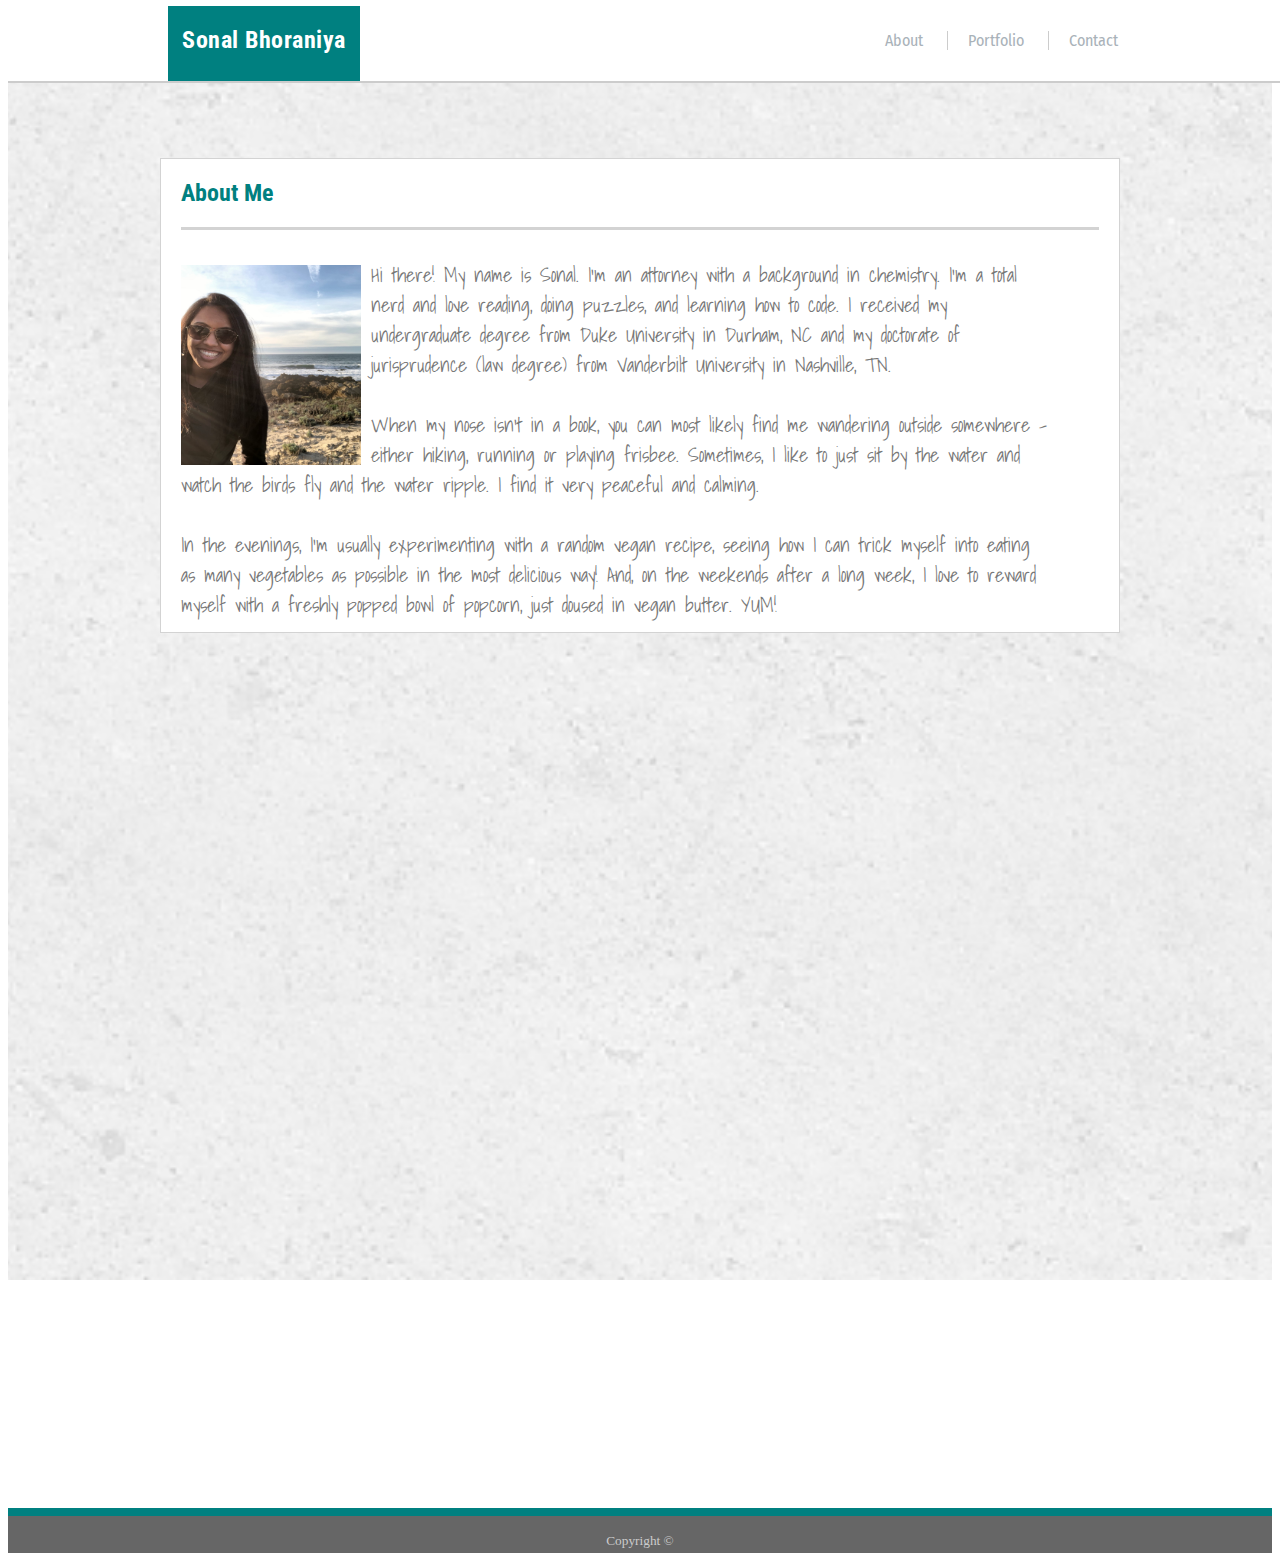
<file: index.html>
<!DOCTYPE html>
<html lang="en">

<head>
    <meta charset="utf-8">
    <title>Basic Portofolio HW Assignment 1</title>
    <link rel="stylesheet" href="assets/css/style.css">
    <link href="https://fonts.googleapis.com/css?family=Assistant|Fira+Sans+Condensed|Roboto+Condensed|Shadows+Into+Light&display=swap" rel="stylesheet">
</head>

<body>

    <header class="primary">
        <div class=content>

            <h1 class="logo">
                Sonal Bhoraniya
            </h1>

            <nav class="nav">
                <ul>
                    <li><a href="index.html">About</a></li>
                    <!--
                    -->
                    <li class="division"><a href="portfolio.html">Portfolio</a></li>
                    <!--
                    -->
                    <li class="division"><a href="contact.html">Contact</a></li>
                </ul>
            </nav>
        </div>
    </header>

    <div class="backslate">


        <section class="main-section">
            <div>

                <h2>About Me</h2>

                <div class="greyborder"></div>

                <img id="personalpicture" src="assets/images/MyPicture.jpg">

                <p class="newfont">Hi there! My name is Sonal. I'm an attorney with a background in chemistry. I'm a total nerd and love
                    reading, doing puzzles, and learning how to code. I received my undergraduate degree from Duke
                    University in Durham, NC and my doctorate of jurisprudence (law degree) from Vanderbilt University
                    in Nashville, TN.</p>

                <p class="newfont">When my nose isn't in a book, you can most likely find me wandering outside somewhere - either
                    hiking, running or playing frisbee. Sometimes, I like to just sit by the water and watch the birds
                    fly and the water ripple. I find it very peaceful and calming.</p>

                <p class="newfont">In the evenings, I'm usually experimenting with a random vegan recipe, seeing how I can trick myself
                    into eating as many vegetables as possible in the most delicious way! And, on the weekends after a
                    long week, I love to reward myself with a freshly popped bowl of popcorn, just doused in vegan
                    butter. YUM!</p>
            </div>
        </section>
    </div>

    <footer class="primary-footer group">
        <small>Copyright &copy;</small>
    </footer>


</body>

</html>
</file>
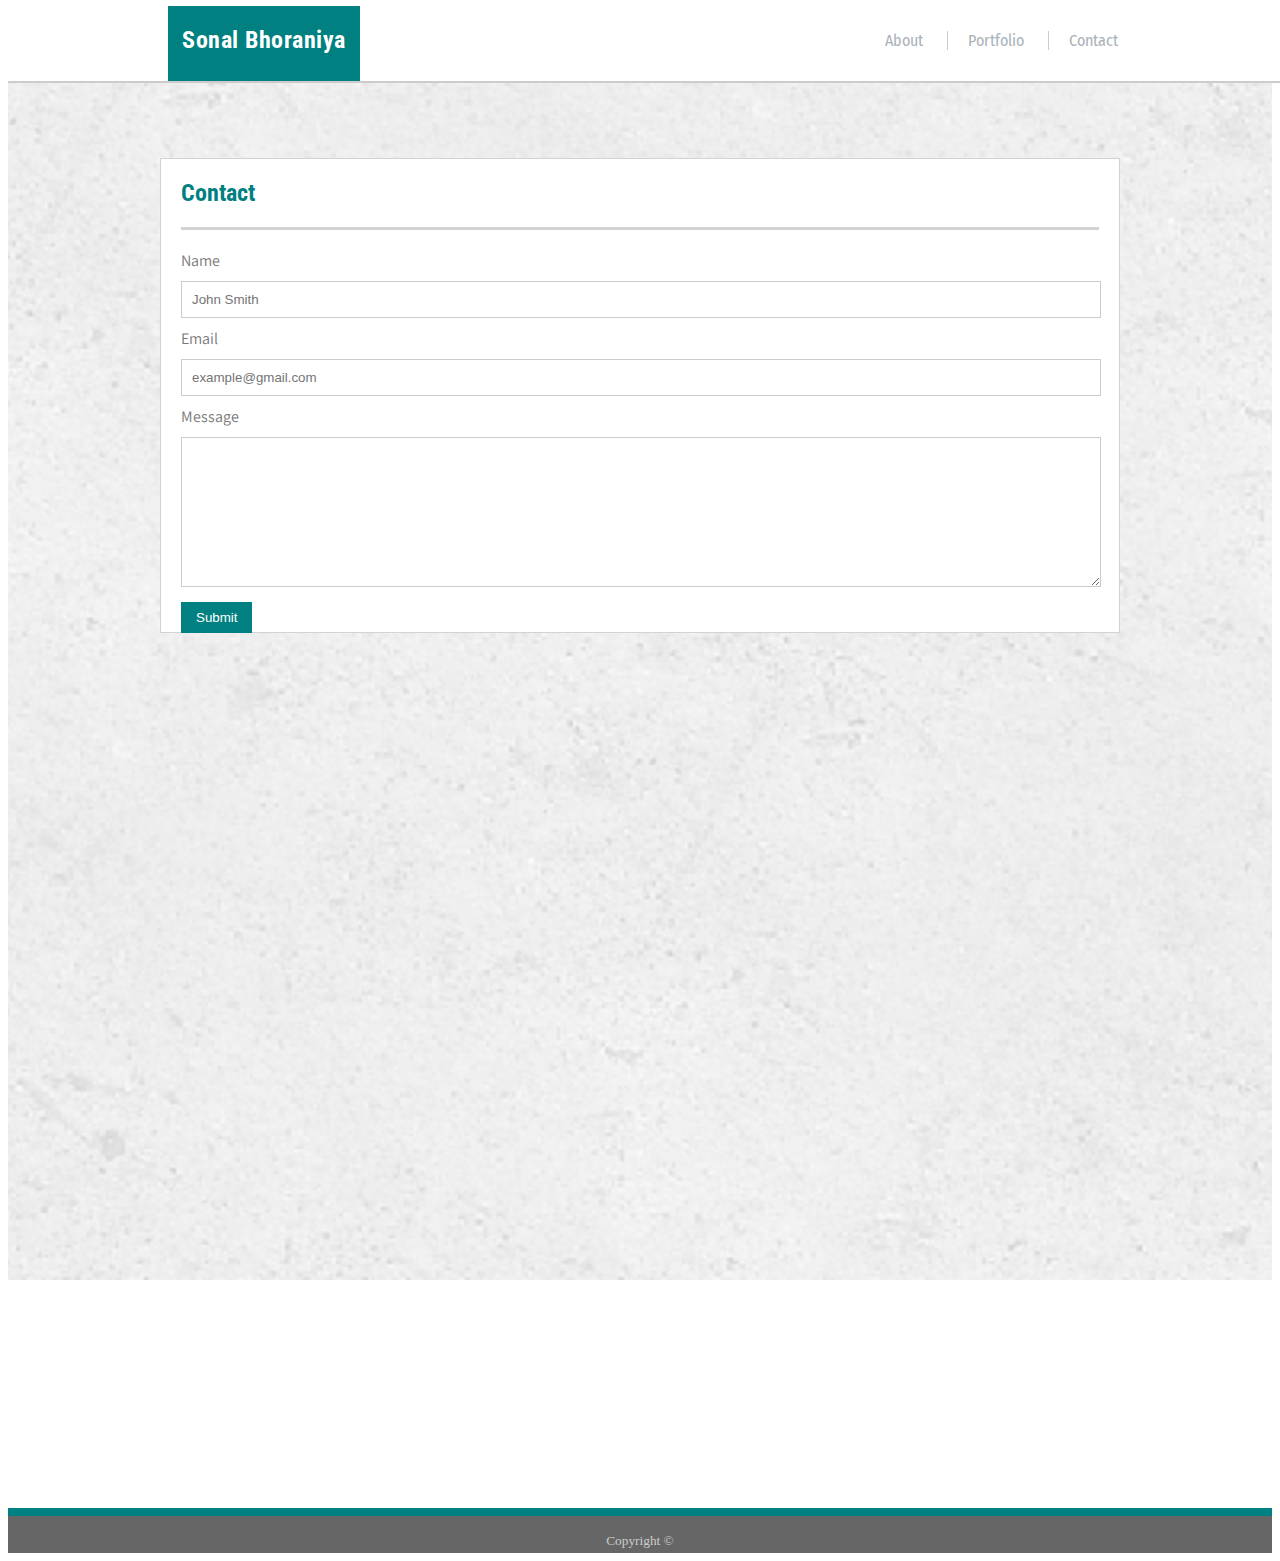
<file: contact.html>
<!DOCTYPE html>
<html lang="en">

<head>
    <meta charset="utf-8">
    <title>Basic Portofolio HW Assignment 1</title>
    <link rel="stylesheet" href="assets/css/style.css">
    <link href="https://fonts.googleapis.com/css?family=Assistant|Fira+Sans+Condensed|Roboto+Condensed|Shadows+Into+Light&display=swap" rel="stylesheet">
</head>

<body>

    <header class="primary">
        <div class="content">
            <h1 class="logo">
                Sonal Bhoraniya
            </h1>

            <nav class="nav">
                <ul>
                    <li><a href="index.html">About</a></li>
                    <!--
                    -->
                    <li class="division"><a href="portfolio.html">Portfolio</a></li>
                    <!--
                    -->
                    <li class="division"><a href="contact.html">Contact</a></li>
                </ul>
            </nav>
        </div>

    </header>

    <div class="backslate">


        <section class="main-section">
            <div>

                <h2>Contact</h2>

                <div class="greyborder"></div>

                <div class="container">

                    <form action="contact.html">
                        <label for="fname">Name</label>
                        <input type="text" id="fname" name="firstandlastname" placeholder="John Smith">

                        <label for="email">Email</label>
                        <input type="text" id="email" name="emailaddress" placeholder="example@gmail.com">

                        <label for="message">Message</label>
                        <textarea id="message" name="message" placeholder="" style="height: 150px"></textarea>

                        <input type="submit" value="Submit">
                    </form>

                </div>

            </div>
        </section>
    </div>

    <footer class="primary-footer">
        <small>Copyright &copy;</small>
    </footer>


</body>

</html>
</file>
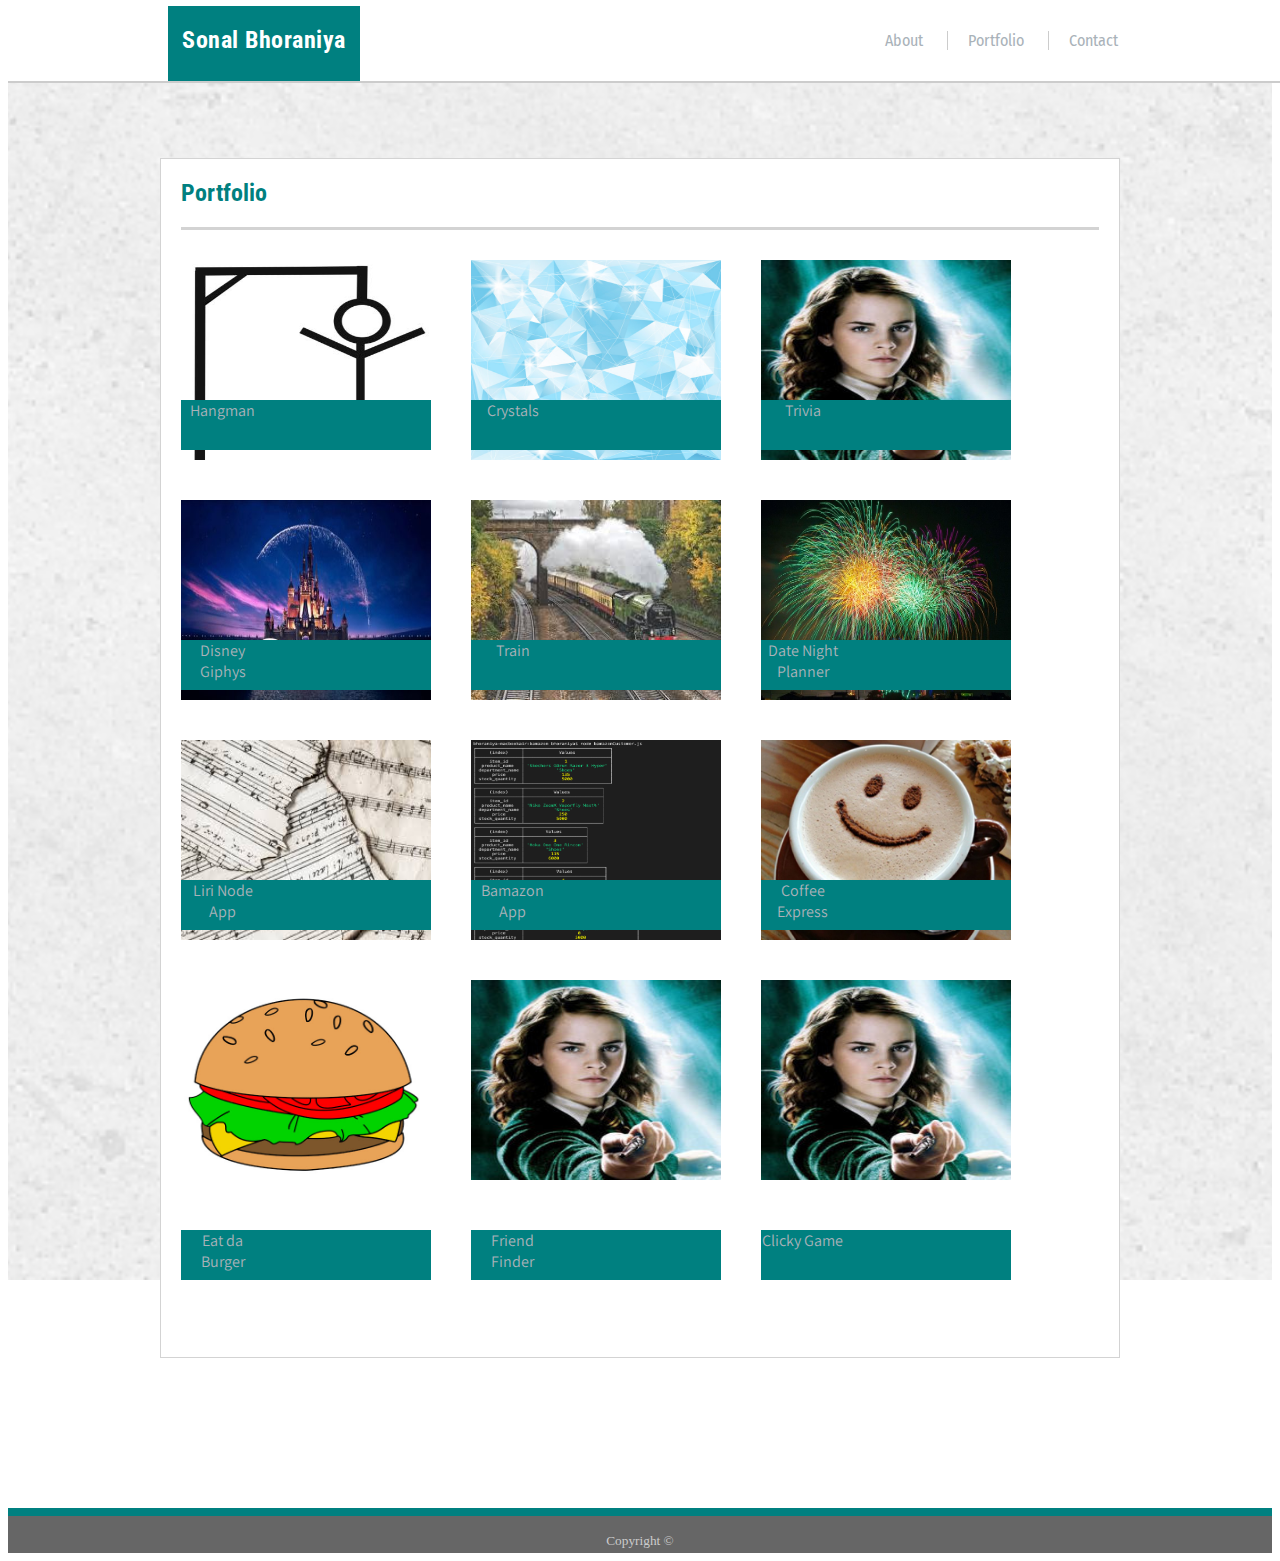
<file: portfolio.html>
<!DOCTYPE html>
<html lang="en">

<head>
    <meta charset="utf-8">
    <title>Basic Portofolio HW Assignment 1</title>
    <link rel="stylesheet" href="assets/css/style.css">
    <link
        href="https://fonts.googleapis.com/css?family=Assistant|Fira+Sans+Condensed|Roboto+Condensed|Shadows+Into+Light&display=swap"
        rel="stylesheet">
</head>

<body>

    <header class="primary">
        <div class="content">
            <h1 class="logo">
                Sonal Bhoraniya
            </h1>

            <nav class="nav">
                <ul>
                    <li><a href="index.html">About</a></li>
                    <!--
                    -->
                    <li class="division"><a href="portfolio.html">Portfolio</a></li>
                    <!--
                    -->
                    <li class="division"><a href="contact.html">Contact</a></li>
                </ul>
            </nav>
        </div>

    </header>

    <div class="backslate">


        <section class="major-section">
            <div>

                <h2>Portfolio</h2>

                <div class="greyborder"></div>

                <div class="wrapper">

                    <img class="portfolio-pictures" id="hangman" src="assets/images/hangman.jpeg">

                    <img class="portfolio-pictures" id="crystals" src="assets/images/blue.jpg">

                    <img class="portfolio-pictures" id="trivia" src="assets/images/spell.jpg">

                    <img class="portfolio-pictures" id="disney" src="assets/images/disney.jpg">

                    <img class="portfolio-pictures" id="train" src="assets/images/train.jpeg">

                    <img class="portfolio-pictures" id="fireworks" src="assets/images/fireworks.jpg">

                    <img class="portfolio-pictures" id="music" src="assets/images/music.jpeg">

                    <img class="portfolio-pictures" id="bamazon" src="assets/images/image1.png">

                    <img class="portfolio-pictures" id="drinks" src="assets/images/smile.jpg">

                    <img class="portfolio-pictures" id="burgers" src="assets/images/burger.jpg">

                    <img class="portfolio-pictures" id="friendfinder" src="assets/images/spell.jpg">

                    <img class="portfolio-pictures" id="clickygame" src="assets/images/spell.jpg">

                </div>

                <section class="picturetext hangman">
                    <a href="../Word_Guess_Game/index.html">Hangman</a>
                </section>
                <section class="picturetext crystals">
                    <a href="../unit-4-game/index.html">Crystals</a>
                </section>
                <section class="picturetext frisbee">
                    <a href="../TriviaGame/index.html">Trivia</a>
                </section>
                <section class="picturetext disney">
                    <a href="../Giphy/index.html">Disney Giphys</a>
                </section>
                <section class="picturetext train">
                    <a href="../TrainScheduler/index.html">Train</a>
                </section>
                <section class="picturetext fireworks">
                    <a href="../g2skywalker/index.html">Date Night Planner</a>
                </section>
                <section class="picturetext music">
                    <a href="../liri-node-app/README.md">Liri Node App</a>
                </section>
                <section class="picturetext bamazon">
                    <a href="../bamazon/README.md">Bamazon App</a>
                </section>
                <section class="picturetext drinks">
                    <a href="../drinks-to-go/README.md">Coffee Express</a>
                </section>
                <section class="picturetext burgers">
                    <a href="../burger/README.md">Eat da Burger</a>
                </section>
                <section class="picturetext friendfinder">
                    <a href="https://hpfriendfinder.herokuapp.com/">Friend Finder</a>
                </section>
                <section class="picturetext clickygame">
                    <a href="https://sonalbhoraniya.github.io/clickygame/">Clicky Game</a>
                </section>
            </div>
        </section>
    </div>

    <footer class="primary-footer group">
        <small>Copyright &copy;</small>
    </footer>


</body>

</html>
</file>
<file: assets/css/style.css>
/*

  ====================================
  Primary Header
  ====================================

*/

*,
*:before,
*:after {
  -webkit-box-sizing: border-box;
     -moz-box-sizing: border-box;
          box-sizing: border-box;
}

.primary {
  background: white;
  height: 75px; 
  width: 100%;
  position: absolute; 
  margin: 0 auto; 
  border-bottom: 2px solid #cccccc; 
}

.content {
  width: 960px; 
  margin: 0 auto; 
  display: block; 
  position: relative; 
}

.logo {
    width: 20%;
    height: 75px; 
    background: teal;
    position: relative; 
    top: -18px;   
    color: white;
    font-size: 24px; 
    letter-spacing: .5px;  
    line-height: 24px;  
    text-align: center;
    padding-top: 22px; 
    font-family: 'Roboto Condensed', sans-serif;
}

  /*

  ========================================
  Navigation
  ========================================

*/
 
.nav {
  text-align: right;
  float: right; 
}

.nav li {
  font-family: 'Fira Sans Condensed', sans-serif;
  display: inline-block;
  margin: 0 10px;
  vertical-align: bottom;
  position: relative; 
  bottom: 100px; 
  right: 0; 
  padding-left: 20px;  
}
.division{
  border-left: 1px solid #cccccc;
}

.backslate {
  background-image: url('../images/concrete_seamless.png');
  background-position: right top;
  background-repeat: no-repeat;
  background-attachment: fixed;
  /* background-position: center; */
  /* margin-top: 40px;  */
  width: 100%; 
  height: 1500px; 
  background-size: cover; 
  /* position: absolute;  */
}

.main-section  {
  background: #ffffff;
  width: 960px; 
  height: 475px; 
  border: 1px solid lightgray; 
  /* display: block;  */
  position: relative; 
  margin: 0 auto;
  top: 150px; 
}

#personalpicture {
  width: 200px;
  height: 200px;
  padding-left: 20px; 
  margin-top: 15px; 
  margin-right: 10px; 
  display: inline-block; 
  float: left; 
}

h2 {
  font-family: 'Roboto Condensed', sans-serif;
  padding-left: 20px; 
  color: teal; 
}

.greyborder {
  height: 3px; 
  background: lightgrey; 
  margin: 20px 20px; 
}

p{
  font-family: 'Arial', 'Helvetica Neue', Helvetica, sans-serif;
  color: #777777;  
  margin: 30px 50px 0px 20px; 
  line-height: 24px;
  padding-right: 20px; 
}

.newfont {
  font-family: 'Shadows Into Light', cursive;
  font-size: 20px; 
  line-height: 1.5; 
}

.primary-footer {
  background:#666666;
  height: 45px;
  text-align: center; 
  padding-top: 15px; 
  border-top: 8px solid teal; 
  color: #cccccc; 
  max-width: 100%;
  clear: both; 
}

  /*

  ========================================
  Links
  ========================================

*/

a {
    color: #a9b2b9;
    text-decoration: none;
  }
  
a:hover {
    color: #648880; 
  }
  
.primary-header a, {
    color: #dfe2e5; 
  }



/*

  ========================================
  Contact Form
  ========================================

*/

input[type=text], select, textarea {
  width: 920px; /* Full width */
  padding: 10px; 
  border: 1px solid #ccc;
  box-sizing: border-box;
  resize: vertical; 
  margin: 10px 20px; 
}
  
input[type=submit] {
  background-color: teal;
  margin-left: 20px; 
  color: white;
  padding: 8px 15px;
  border: none;
  cursor: pointer;
}

label{
  margin-left: 20px; 
  margin-top: 20px; 
  padding-top: 10px;
  color: #777777; 
}
 
.container {
  font-family: 'Assistant', sans-serif;
}

/*

  ========================================
  Portfolio
  ========================================

*/
  
.major-section  {
  background: #ffffff;
  width: 960px; 
  height: 1200px; 
  margin: 0 auto;  
  border: 1px solid lightgray; 
  display: block; 
  position: relative; 
  top: 150px; 
}

.portfolio-pictures {
  width: 250px; 
  height: 200px; 
  margin-right: 40px;
  margin-bottom: 30px;  
  margin-top: 10px; 
}

.wrapper {
  position: absolute; 
  margin-left: 20px; 
  display: grid; 
  grid-template-columns: 1fr 1fr 1fr;
}

.picturetext{
  font-family: 'Assistant', sans-serif;
  width: 250px; 
  height: 50px; 
  background: teal; 
  margin-left: 20px; 
  margin-right: 20px; 
  /* padding: 15px 20px 15px 100px;  */
  color: white;
  text-align: center; 
  float: left; 
  display: grid; 
  grid-template-columns: 1fr 1fr 1fr;
}

.hangman {
  position: relative;
  top: 150px; 
}

.crystals {
  position: relative;
  top: 150px; 
}

.frisbee {
  position: relative;
  top: 150px; 
}

.disney {
  position: relative;
  top: 340px; 
}

.train {
  position: relative;
  top: 340px; 
}

.fireworks {
  position: relative;
  top: 340px; 
}

.music {
  position: relative;
  top: 530px; 
}

.bamazon {
  position: relative;
  top: 530px; 
}

.drinks {
  position: relative;
  top: 530px; 
}


.burgers {
  position: relative;
  top: 830px; 
}

.friendfinder {
  position: relative;
  top: 830px; 
}

.clickygame {
  position: relative;
  top: 830px; 
}
</file>
